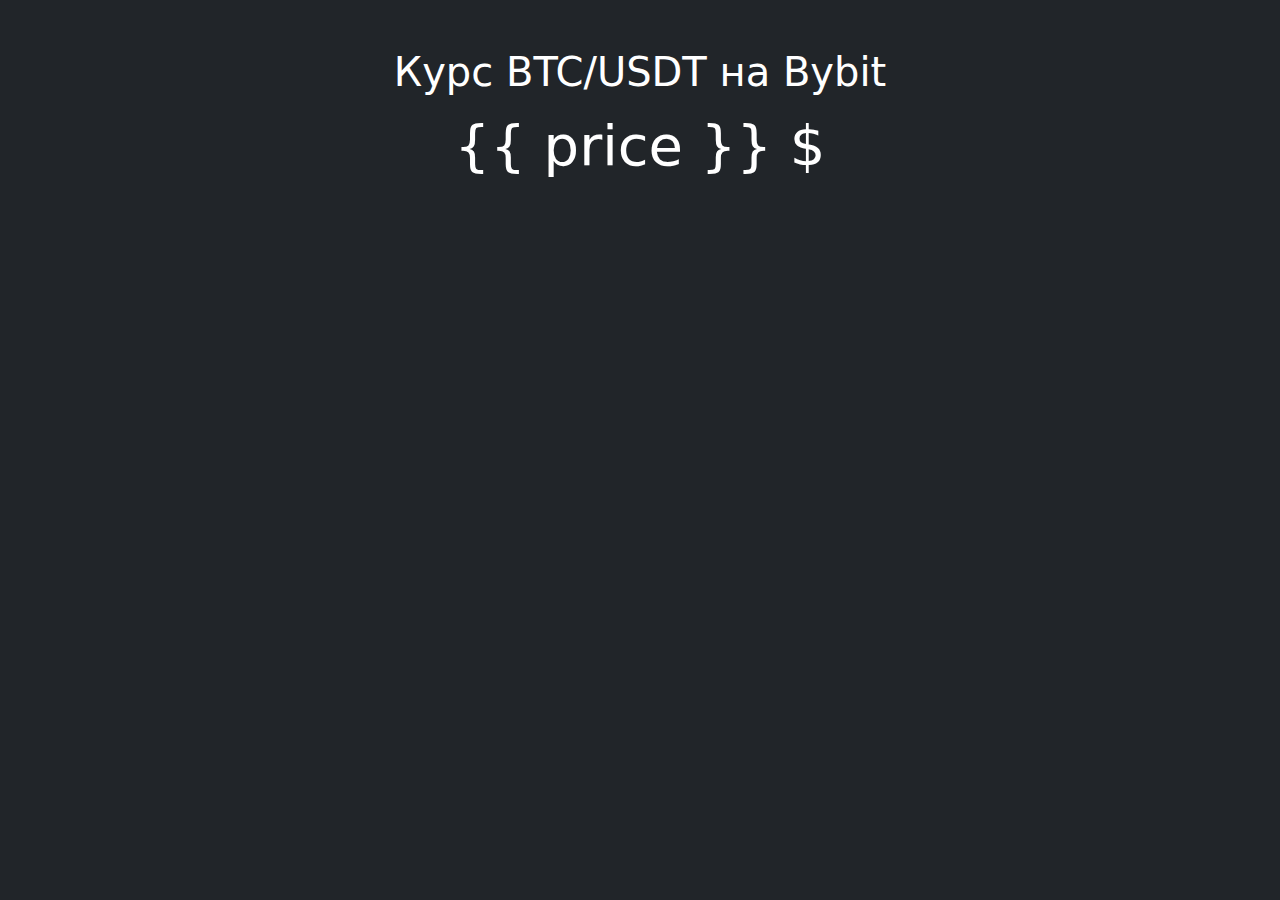
<file: bot/templates/narh.html>
<!DOCTYPE html>
<html lang="ru">
<head>
    <meta charset="UTF-8">
    <title>Курс BTC</title>
    <link href="https://cdn.jsdelivr.net/npm/bootstrap@5.3.0/dist/css/bootstrap.min.css" rel="stylesheet">
</head>
<body class="bg-dark text-white text-center py-5">
    <div class="container">
        <h1>Курс BTC/USDT на Bybit</h1>
        <h2 class="display-4 mt-3">{{ price }} $</h2>
    </div>
</body>
</html>
</file>
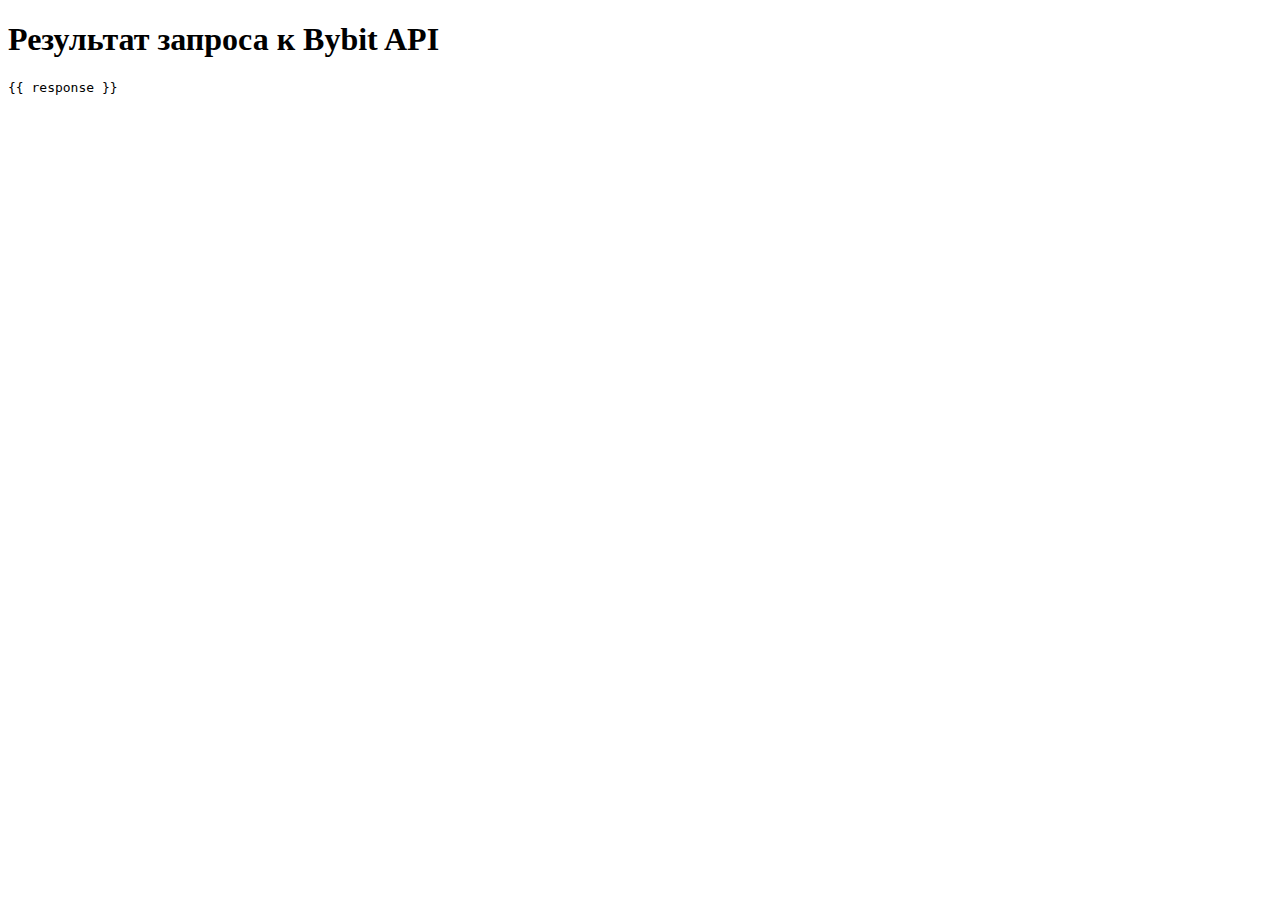
<file: bot/templates/some_template.html>
<!DOCTYPE html>
<html lang="ru">
<head>
    <meta charset="UTF-8">
    <meta name="viewport" content="width=device-width, initial-scale=1.0">
    <title>Результат запроса</title>
</head>
<body>
    <h1>Результат запроса к Bybit API</h1>
    <pre>{{ response }}</pre>  <!-- Выводим ответ от Bybit API -->
</body>
</html>
</file>
